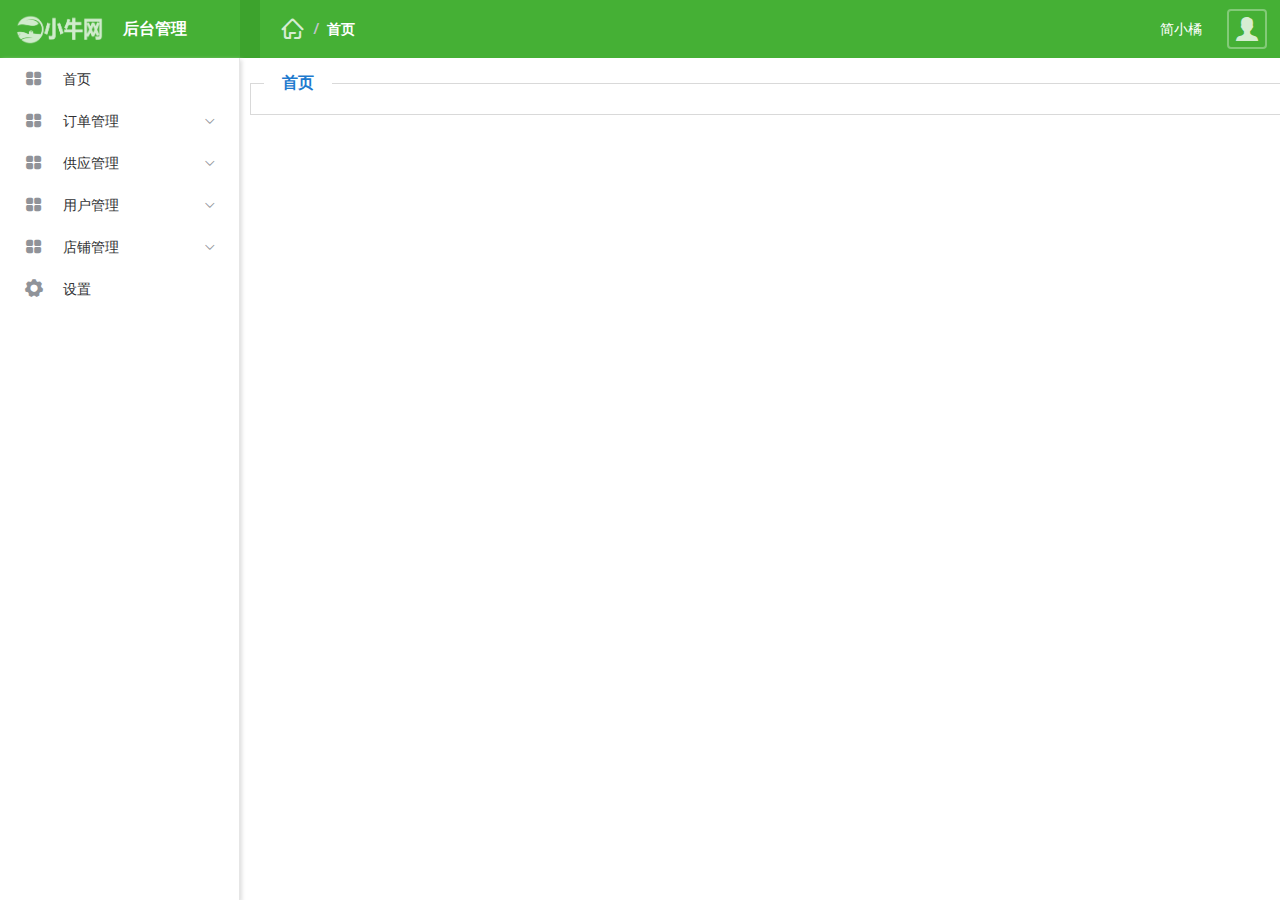
<file: 前端code/index.html>
<!DOCTYPE html>
<html lang="en">

<head>
    <meta charset="UTF-8">
    <meta name="viewport" content="width=device-width, initial-scale=1.0">
    <title>Document</title>
    <link rel="icon" href="favicon.ico">

    <link rel="stylesheet" href="https://cdn.jsdelivr.net/npm/bootstrap@3.3.7/dist/css/bootstrap.min.css" integrity="sha384-BVYiiSIFeK1dGmJRAkycuHAHRg32OmUcww7on3RYdg4Va+PmSTsz/K68vbdEjh4u" crossorigin="anonymous">
    <script src="https://cdn.bootcdn.net/ajax/libs/jquery/3.5.1/jquery.min.js"></script>
    <script src="https://cdn.jsdelivr.net/npm/bootstrap@3.3.7/dist/js/bootstrap.min.js" integrity="sha384-Tc5IQib027qvyjSMfHjOMaLkfuWVxZxUPnCJA7l2mCWNIpG9mGCD8wGNIcPD7Txa" crossorigin="anonymous"></script>


    <!-- 引入css文件 -->
    <link href="css/index.css" rel="stylesheet">
    <link href="css/c-modal.css" rel="stylesheet">

</head>

<body>
    <div class="wrap">
        <div class="header standardWidth">
            <div class="h-left">
                <div class="logo">
                    <img src="./images/logo1.png" alt="logo">
                </div>
                <div class="h-name">后台管理</div>
            </div>
            <div class="h-right">
                <div class="h-r-left">
                    <i class="iconfont home">&#xe65c;</i>
                    <i class="line">/</i>
                    <span class="word1">订单管理</span>
                    <i class="line">/</i>
                    <span class="word2">订单列表</span>
                </div>
                <div class="h-l-right">
                    <div class="admin-name">简小橘</div>
                    <div class="head-pic">
                        <i class="iconfont">&#xe677;</i>
                    </div>
                </div>
            </div>
        </div>
        <div class="mid standardWidth">
            <div class="left-slide">
                <ul class="list-unstyled">
                    <li>
                        <div class="click-div">
                            <i class="iconfont menu">&#xe60a;</i>
                            <span class="sign">首页</span>
                            <!-- <i class="iconfont arrow">&#xe638;</i> -->
                            <!-- <i class="iconfont arrow">&#xe640;</i> -->
                        </div>
                    </li>
                    <li>
                        <div class="click-div click-arrow" data-target="#order" aria-expanded="false" data-toggle="collapse">
                            <i class="iconfont menu">&#xe60a;</i>
                            <span class="sign">订单管理</span>
                            <i class="iconfont arrow">&#xe638;</i>
                            <!-- <i class="iconfont arrow">&#xe640;</i> -->
                        </div>
                        <ul id="order" class="slide-list collapse list-unstyled">
                            <li class="c-list">订单列表</li>
                        </ul>
                    </li>
                    <li>
                        <div class="click-div" data-target="#supply" aria-expanded="false" data-toggle="collapse">
                            <i class="iconfont menu">&#xe60a;</i>
                            <span class="sign">供应管理</span>
                            <i class="iconfont arrow">&#xe638;</i>
                            <!-- <i class="iconfont arrow">&#xe640;</i> -->
                        </div>
                        <ul id="supply" class="slide-list collapse list-unstyled ">
                            <li class="c-list">分类列表</li>
                            <li class="c-list">产品列表</li>
                            <!-- <li class="c-list">分支界面</li> -->
                        </ul>
                    </li>
                    <li>
                        <div class="click-div" data-target="#user" aria-expanded="false" data-toggle="collapse">
                            <i class="iconfont menu">&#xe60a;</i>
                            <span class="sign">用户管理</span>
                            <i class="iconfont arrow">&#xe638;</i>
                            <!-- <i class="iconfont arrow">&#xe640;</i> -->
                        </div>
                        <ul id="user" class="slide-list collapse list-unstyled">
                            <li class="c-list">用户列表</li>
                        </ul>
                    </li>
                    <li>
                        <div class="click-div" data-target="#store" aria-expanded="false" data-toggle="collapse">
                            <i class="iconfont menu">&#xe60a;</i>
                            <span class="sign">店铺管理</span>
                            <i class="iconfont arrow">&#xe638;</i>
                            <!-- <i class="iconfont arrow">&#xe640;</i> -->
                        </div>
                        <ul id="store" class="slide-list collapse list-unstyled">
                            <li class="c-list">店铺列表</li>
                        </ul>
                    </li>
                    <li>
                        <div class="click-div setting">
                            <i class="iconfont menu">&#xe654;</i>
                            <span class="sign">设置</span>
                            <!-- <i class="iconfont arrow">&#xe638;</i> -->
                        </div>
                    </li>
                </ul>
            </div>
            <div class="right-con">
                <div class="r-wrap home">
                    <div class="r-w-body">
                    </div>
                    <div class="r-w-name ">首页</div>
                </div>
                <div class="r-wrap order-list">
                    <div class="r-w-body">
                        <div class="r-control">
                            <div>
                                <!-- <input class="add btn btn-success" type="button" value="增加分类" class="btn btn-success"> -->
                                <input class="show-all btn btn-success" type="button" value="查看全部" class="btn btn-success">
                            </div>
                            <div>
                                <select class="sear-sele">
                                    <option value="订单编号">按编号查</option>
                                    <option value="订单生成时间">按生成时间查</option>
                                    <option value="产品编号">按产品编号查</option>
                                    <option value="订单状态">按订单状态查</option>
                                    <option value="收货地址">按收货地址查</option>
                                    <option value="收货人电话">按收获人电话查</option>
                                    <option value="收货人姓名">按收获人姓名查</option>
                                </select>
                                <input class="sear-box" type="text">
                                <input type="button" class="sear-btn" value="查找">
                            </div>
                        </div>
                        <div class="r-table">
                            <table class="real-table table table-striped table-bordered table-hover table-condensed">
                                <tr class="success">
                                    <th>订单编号</th>
                                    <th>产品数量</th>
                                    <th>产品单价</th>
                                    <th>订单总金额</th>
                                    <th>订单生成时间</th>
                                    <th>产品编号</th>
                                    <th>订单状态</th>
                                    <th>收货地址</th>
                                    <th>收货人电话</th>
                                    <th>收货人姓名</th>
                                    <th>操作</th>
                                </tr>
                                <tr>
                                    <td>1</td>
                                    <td>1200</td>
                                    <td>99.0</td>
                                    <td>20000.0</td>
                                    <td>2020-12-32-12:31:02</td>
                                    <td>5</td>
                                    <td>待付款</td>
                                    <td>甘肃省庆阳市宁县瓦斜</td>
                                    <td>1836741298</td>
                                    <td>张derder</td>
                                    <td class="control">
                                        <button type="button" class="del btn btn-danger btn-xs" data-toggle="modal">
                                            <span class="glyphicon glyphicon-remove"></span> 删除
                                        </button>
                                    </td>
                                </tr>
                                <tr>
                                    <td>撒旦法5</td>
                                    <td>水果撒旦法</td>
                                    <td>5阿萨德</td>
                                    <td>第三方水果</td>
                                    <td>5爱的色放</td>
                                    <td>水果阿斯蒂芬</td>
                                    <td>5撒旦法</td>
                                    <td>水撒旦法果</td>
                                    <td>5撒旦法</td>
                                    <td>水萨达果</td>
                                    <td class="control">
                                        <!-- <button type="button" class="update btn btn-info btn-xs  " data-toggle="modal">
                                            <span class="glyphicon glyphicon-edit"></span> 编辑
                                        </button>
                                        <button type="button" class="btn btn-warning btn-xs del" data-toggle="modal">
                                            <span class="glyphicon glyphicon-info-sign"></span> 详情
                                        </button> -->
                                        <button type="button" class="del btn btn-danger btn-xs" data-toggle="modal">
                                            <span class="glyphicon glyphicon-remove"></span> 删除
                                        </button>
                                    </td>
                                </tr>
                            </table>
                        </div>
                    </div>
                    <div class="r-w-name ">分类管理</div>
                </div>
                <div class="r-wrap class-list">
                    <div class="r-w-body">
                        <div class="r-control">
                            <div>
                                <input class="add btn btn-success" type="button" value="添加分类">
                                <input class="show-all btn btn-success" type="button" value="查看全部">
                            </div>
                            <div>
                                <select class="sear-sele">
                                    <option value="分类编号">按编号查</option>
                                    <option value="分类名称">按分类名查</option>
                                </select>
                                <input class="sear-box" type="text">
                                <input type="button" class="sear-btn" value="查找">
                            </div>
                        </div>
                        <div class="r-table">
                            <table class="real-table table table-striped table-bordered table-hover table-condensed">
                                <tr class="success">
                                    <th>分类编号</th>
                                    <th>分类名称</th>
                                    <th>操作</th>
                                </tr>
                                <tr>
                                    <td>1</td>
                                    <td>水果</td>
                                    <td class="control">
                                        <button type="button" class="update btn btn-info btn-xs  " data-toggle="modal">
                                            <span class="glyphicon glyphicon-edit"></span> 编辑
                                        </button>
                                    </td>
                                </tr>
                                <tr>
                                    <td>2</td>
                                    <td>蔬菜</td>
                                    <td class="control">
                                        <button type="button" class="update btn btn-info btn-xs  " data-toggle="modal">
                                            <span class="glyphicon glyphicon-edit"></span> 编辑
                                        </button>
                                    </td>
                                </tr>
                                <tr>
                                    <td>3</td>
                                    <td>禽畜肉蛋</td>
                                    <td class="control">
                                        <button type="button" class="update btn btn-info btn-xs  " data-toggle="modal">
                                            <span class="glyphicon glyphicon-edit"></span> 编辑
                                        </button>
                                    </td>
                                </tr>
                                <tr>
                                    <td>4</td>
                                    <td>粮油米面</td>
                                    <td class="control">
                                        <button type="button" class="update btn btn-info btn-xs  " data-toggle="modal">
                                            <span class="glyphicon glyphicon-edit"></span> 编辑
                                        </button>
                                    </td>
                                </tr>
                                <tr>
                                    <td>5</td>
                                    <td>农副加工</td>
                                    <td class="control">
                                        <button type="button" class="update btn btn-info btn-xs  " data-toggle="modal">
                                            <span class="glyphicon glyphicon-edit"></span> 编辑
                                        </button>
                                    </td>
                                </tr>
                            </table>
                            <div class="add-modal modal fade">
                                <!-- 窗口声明 -->
                                <div class="modal-dialog">
                                    <!-- 内容声明 -->
                                    <div class="modal-content">
                                        <!-- 头部 -->
                                        <div class="modal-header">
                                            <button type="button" class="close" data-dismiss="modal">
                                                <span>×</span>
                                            </button>
                                            <h4 class="modal-title">添加分类</h4>
                                        </div>
                                        <!-- 主体 -->
                                        <div class="modal-body">
                                            <form onsubmit="return false">
                                                <div class="form-group">
                                                    <label for="add-categoryName" class="sr-only">分类名</label>
                                                    <input type="text" id="add-categoryName" class="form-control" placeholder="请输入分类名">
                                                    <p class="format">类型名必须是1-8个纯汉字</p>
                                                    <p class="err">此类型名已被使用</p>
                                                    <p class="isEmpty">请输入类型名</p>
                                                </div>
                                            </form>
                                        </div>
                                        <!-- 注脚 -->
                                        <div class="modal-footer">
                                            <button type="button" class="makesure btn btn-success"> 确认 </button>
                                        </div>
                                    </div>
                                </div>
                            </div>
                            <div class="update-modal modal fade">
                                <!-- 窗口声明 -->
                                <div class="modal-dialog">
                                    <!-- 内容声明 -->
                                    <div class="modal-content">
                                        <!-- 头部 -->
                                        <div class="modal-header">
                                            <button type="button" class="close" data-dismiss="modal">
                                                <span>×</span>
                                            </button>
                                            <h4 class="modal-title">修改分类信息</h4>
                                        </div>
                                        <!-- 主体 -->
                                        <div class="modal-body">
                                            <form onsubmit="return false">
                                                <div class="form-group">
                                                    <label for="up-categoryName" class="sr-only">分类名称</label>
                                                    <input type="text" id="up-categoryName" class="form-control" placeholder="请输入分类名">
                                                    <p class="format">类型名必须是1-8个纯汉字</p>
                                                    <p class="err">此类型名已被使用</p>
                                                    <p class="isEmpty">请输入类型名</p>
                                                </div>
                                            </form>
                                        </div>
                                        <!-- 注脚 -->
                                        <div class="modal-footer">
                                            <button type="button" class="makesure btn btn-success"> 确认 </button>
                                        </div>
                                    </div>
                                </div>
                            </div>
                        </div>
                    </div>
                    <div class="r-w-name ">分类管理</div>
                </div>
                <div class="r-wrap pro-list">
                    <div class="r-w-body">
                        <div class="r-control">
                            <div>
                                <input class="show-all btn btn-success" type="button" value="查看全部">
                            </div>
                            <div>
                                <select class="sear-sele">
                                    <option value="产品编号">按产品编号查</option>
                                    <option value="产品名称">按产品名称查</option>
                                    <option value="标题">按标题查</option>
                                    <option value="更新日期">按更新日期查</option>
                                    <option value="上架日期">按上架日期查</option>
                                    <option value="分类名">按分类名查</option>
                                    <option value="规格">按规格查</option>
                                    <option value="店主编号">按店主编号查</option>
                                    <option value="店主联系电话">按店主联系电话查</option>
                                </select>
                                <input class="sear-box" type="text">
                                <input type="button" class="sear-btn" value="查找">
                            </div>
                        </div>
                        <div class="r-table">
                            <table class="real-table table table-striped table-bordered table-hover table-condensed">
                                <tr class="success">
                                    <th>产品编号</th>
                                    <th>产品名称</th>
                                    <th>产品图片</th>
                                    <th>标题</th>
                                    <th>单价</th>
                                    <th>库存</th>
                                    <th>更新日期</th>
                                    <th>上架日期</th>
                                    <th>分类名</th>
                                    <th>规格</th>
                                    <th>店主编号</th>
                                    <th>店主联系电话</th>
                                    <th>操作</th>
                                </tr>
                                <tr>
                                    <td>1</td>
                                    <td>红薯</td>
                                    <td>糖化大果烟薯25蜜薯红薯糖份高</td>
                                    <td>
                                        <div class="pro-img">
                                            <img src="./images/defaultHeadPic.png">
                                        </div>
                                    </td>
                                    <td>2.0000</td>
                                    <td>889</td>
                                    <td>2019-01-01 00:00:00.000</td>
                                    <td>2018-02-12 00:00:00.000</td>
                                    <td>1</td>
                                    <td>斤</td>
                                    <td>123</td>
                                    <td>123.jpg</td>
                                    <td class="control">
                                        <!-- <button type="button" class="update btn btn-info btn-xs  " data-toggle="modal">
                                            <span class="glyphicon glyphicon-edit"></span> 编辑
                                        </button> -->
                                        <button type="button" class="detail btn btn-warning btn-xs" data-toggle="modal">
                                            <span class="glyphicon glyphicon-magnet"></span> 详情
                                        </button>
                                        <button type="button" class="btn btn-danger btn-xs del" data-toggle="modal">
                                            <span class="glyphicon glyphicon-remove"></span> 删除
                                        </button>
                                    </td>
                                </tr>
                                <tr>
                                    <td>1</td>
                                    <td>红薯</td>
                                    <td>糖化大果烟薯25蜜薯红薯糖份高</td>
                                    <td>/images/123.jpg</td>
                                    <td>2.0000</td>
                                    <td>889</td>
                                    <td>2019-01-01 00:00:00.000</td>
                                    <td>2018-02-12 00:00:00.000</td>
                                    <td>1</td>
                                    <td>斤</td>
                                    <td>123</td>
                                    <td>123.jpg</td>
                                    <td class="control">
                                        <!-- <button type="button" class="update btn btn-info btn-xs  " data-toggle="modal">
                                            <span class="glyphicon glyphicon-edit"></span> 编辑
                                        </button> -->
                                        <button type="button" class="detail btn btn-warning btn-xs" data-toggle="modal">
                                            <span class="glyphicon glyphicon-magnet"></span> 详情
                                        </button>
                                        <button type="button" class="btn btn-danger btn-xs del" data-toggle="modal">
                                            <span class="glyphicon glyphicon-remove"></span> 删除
                                        </button>
                                    </td>
                                </tr>
                            </table>
                        </div>
                    </div>
                    <div class="r-w-name ">分类管理</div>
                </div>
                <div class="r-wrap user-list">
                    <div class="r-w-body">
                        <div class="r-control">
                            <div>
                                <input class="add btn btn-success" type="button" value="添加用户">
                                <input class="show-all btn btn-success" type="button" value="查看全部">
                            </div>
                            <div>
                                <select class="sear-sele">
                                    <option value="用户编号">按编号查</option>
                                    <option value="用户名">按用户名查</option>
                                    <option value="用户邮箱">按用户邮箱查</option>
                                    <option value="联系电话">按联系电话查</option>
                                </select>
                                <input class="sear-box" type="text">
                                <input type="button" class="sear-btn" value="查找">
                            </div>
                        </div>
                        <div class="r-table">
                            <table class="real-table table table-striped table-bordered table-hover table-condensed">
                                <tr class="success">
                                    <th>用户编号</th>
                                    <th>用户名</th>
                                    <th>用户邮箱</th>
                                    <th>联系电话</th>
                                    <th>密码</th>
                                    <th>操作</th>
                                </tr>
                                <tr>
                                    <td>5</td>
                                    <td>水暗示法果</td>
                                    <td>5213</td>
                                    <td>水大方果</td>
                                    <td>水暗示法果</td>
                                    <td class="control">
                                        <button type="button" class="update btn btn-info btn-xs  " data-toggle="modal">
                                            <span class="glyphicon glyphicon-edit"></span> 编辑
                                        </button>
                                        <button type="button" class="del btn btn-danger btn-xs" data-toggle="modal">
                                            <span class="glyphicon glyphicon-remove"></span> 删除
                                        </button>
                                    </td>
                                </tr>
                                <tr>
                                    <td>1</td>
                                    <td>水123暗示法果</td>
                                    <td>5211233</td>
                                    <td>水123大方果</td>
                                    <td>水123暗示法果</td>
                                    <td class="control">
                                        <button type="button" class="update btn btn-info btn-xs  " data-toggle="modal">
                                            <span class="glyphicon glyphicon-edit"></span> 编辑
                                        </button>
                                        <!-- <button type="button" class="btn btn-warning btn-xs del" data-toggle="modal">
                                            <span class="glyphicon glyphicon-info-sign"></span> 详情
                                        </button> -->
                                        <button type="button" class="del btn btn-danger btn-xs" data-toggle="modal">
                                            <span class="glyphicon glyphicon-remove"></span> 删除
                                        </button>
                                    </td>
                                </tr>
                            </table>
                            <div class="add-modal modal fade">
                                <!-- 窗口声明 -->
                                <div class="modal-dialog">
                                    <!-- 内容声明 -->
                                    <div class="modal-content">
                                        <!-- 头部 -->
                                        <div class="modal-header">
                                            <button type="button" class="close" data-dismiss="modal">
                                                <span>×</span>
                                            </button>
                                            <h4 class="modal-title">添加用户</h4>
                                        </div>
                                        <!-- 主体 -->
                                        <div class="modal-body">
                                            <form onsubmit="return false">
                                                <div class="form-group">
                                                    <label for="userNamee">用户名</label>
                                                    <input type="text" id="add-userName" class="user-name form-control" placeholder="用户名">
                                                    <p class="formatInfo"><span>用户名格式不合法。用户名由2-20个字母、数字、汉字、-和_组成，且必须包含字母或汉字</span></p>
                                                    <p class="repeatInfo"><span>该用户名已被使用</span></p>
                                                    <p class="inviteInfo"><span>请输入用户名</span></p>
                                                </div>
                                                <div class="form-group">
                                                    <label for="emaill">用户邮箱</label>
                                                    <input type="text" id="add-email" class="user-email form-control" placeholder="邮箱">
                                                    <p class="formatInfo"><span>邮箱格式不合法</span></p>
                                                    <p class="repeatInfo"><span>该邮箱已被使用</span></p>
                                                    <p class="inviteInfo"><span>请输入邮箱地址</span></p>
                                                </div>
                                                <div class="form-group">
                                                    <label for="userPhonee">联系电话</label>
                                                    <input type="text" id="add-userPhone" class="user-phone form-control" placeholder="手机号">
                                                    <p class="formatInfo"><span>手机号格式不合法</span></p>
                                                    <p class="repeatInfo"><span>该手机号已被使用</span></p>
                                                    <p class="inviteInfo"><span>请输入邮箱地址</span></p>
                                                </div>
                                                <div class="safe-window">
                                                    <p>安全系数</p>
                                                    <div class="a_pw">
                                                        <div class="safe_line"></div>
                                                        <div class="safe_line"></div>
                                                        <div class="safe_line"></div>
                                                        <div class="safe_line"></div>
                                                        <div class="safe_line"></div>
                                                        <span style="display: none;">弱</span>
                                                    </div>
                                                </div>
                                                <div class="form-group">
                                                    <label for="passwordd">密码</label>
                                                    <input type="password" id="add-passwordd" class="user-pwd form-control" placeholder="密码（6-16个字符组成，区分大小写）">
                                                    <p class="formatInfo"><span>密码由6-20个字符组成，且不能包含除!@#$%^&*_+-=?之外的其它特殊字符</span></p>
                                                    <p class="inviteInfo"><span>请输入密码</span></p>
                                                </div>
                                            </form>
                                        </div>
                                        <!-- 注脚 -->
                                        <div class="modal-footer">
                                            <button type="button" class="makesure btn btn-success">确认</button>
                                        </div>
                                    </div>
                                </div>
                            </div>
                            <div class="update-modal modal fade">
                                <!-- 窗口声明 -->
                                <div class="modal-dialog">
                                    <!-- 内容声明 -->
                                    <div class="modal-content">
                                        <!-- 头部 -->
                                        <div class="modal-header">
                                            <button type="button" class="close" data-dismiss="modal">
                                                <span>×</span>
                                            </button>
                                            <h4 class="modal-title">修改用户信息</h4>
                                        </div>
                                        <!-- 主体 -->
                                        <div class="modal-body">
                                            <form onsubmit="return false">
                                                <div class="form-group">
                                                    <label for="userNameee">用户名</label>
                                                    <input type="text" id="up-userName" class="user-name form-control" placeholder="用户名">
                                                    <p class="formatInfo"><span>用户名格式不合法。用户名由2-20个字母、数字、汉字、-和_组成，且必须包含字母或汉字</span></p>
                                                    <p class="repeatInfo"><span>该用户名已被使用</span></p>
                                                    <p class="inviteInfo"><span>请输入用户名</span></p>
                                                </div>
                                                <div class="form-group">
                                                    <label for="emailll">用户邮箱</label>
                                                    <input type="text" id="up-email" class="user-email form-control" placeholder="邮箱">
                                                    <p class="formatInfo"><span>邮箱格式不合法</span></p>
                                                    <p class="repeatInfo"><span>该邮箱已被使用</span></p>
                                                    <p class="inviteInfo"><span>请输入邮箱地址</span></p>
                                                </div>
                                                <div class="form-group">
                                                    <label for="userPhoneee">联系电话</label>
                                                    <input type="text" id="up-userPhone" class="user-phone form-control" placeholder="手机号">
                                                    <p class="formatInfo"><span>手机号格式不合法</span></p>
                                                    <p class="repeatInfo"><span>该手机号已被使用</span></p>
                                                    <p class="inviteInfo"><span>请输入邮箱地址</span></p>
                                                </div>
                                                <div class="safe-window">
                                                    <p>安全系数</p>
                                                    <div class="a_pw">
                                                        <div class="safe_line"></div>
                                                        <div class="safe_line"></div>
                                                        <div class="safe_line"></div>
                                                        <div class="safe_line"></div>
                                                        <div class="safe_line"></div>
                                                        <span style="display: none;">弱</span>
                                                    </div>
                                                </div>
                                                <div class="form-group">
                                                    <label for="passworddd">密码</label>
                                                    <input type="text" id="up-password" class="user-pwd form-control" placeholder="密码（6-16个字符组成，区分大小写）">
                                                    <p class="formatInfo"><span>密码由6-20个字符组成，且不能包含除!@#$%^&*_+-=?之外的其它特殊字符</span></p>
                                                    <p class="inviteInfo"><span>请输入密码</span></p>
                                                </div>
                                            </form>
                                        </div>
                                        <!-- 注脚 -->
                                        <div class="modal-footer">
                                            <button type="button" class="makesure btn btn-success">保存</button>
                                        </div>
                                    </div>
                                </div>
                            </div>
                        </div>
                    </div>
                    <div class="r-w-name ">分类管理</div>
                </div>
                <div class="r-wrap shop-list">
                    <div class="r-w-body">
                        <div class="r-control">
                            <div>
                                <!-- <input class="add btn btn-success" type="button" value="添加店铺"> -->
                                <input class="show-all btn btn-success" type="button" value="查看全部">
                            </div>
                            <div>
                                <select class="sear-sele">
                                    <option value="店铺编号">按店铺编号查</option>
                                    <option value="店铺类型名">按店铺类型名查</option>
                                    <option value="店主真实姓名">按店主真实姓名查</option>
                                    <option value="店铺名">按店铺名查</option>
                                    <option value="店铺地址">按店铺地址查</option>
                                    <option value="店铺联系电话">按店铺联系电话查</option>
                                    <option value="店主联系电话">按店主联系电话查</option>
                                </select>
                                <input class="sear-box" type="text">
                                <input type="button" class="sear-btn" value="查找">
                            </div>
                        </div>
                        <div class="r-table">
                            <table class="real-table table table-striped table-bordered table-hover table-condensed">
                                <tr class="success">
                                    <th>店铺编号</th>
                                    <th>店铺类型名</th>
                                    <th>店主真实姓名</th>
                                    <th>店铺名</th>
                                    <th>店铺地址</th>
                                    <th>店铺联系电话</th>
                                    <th>店主联系电话</th>
                                    <th>操作</th>
                                </tr>
                                <tr>
                                    <td>请问5</td>
                                    <td>水第三方果</td>
                                    <td>5暗示法</td>
                                    <td>阿斯蒂芬水果</td>
                                    <td>5撒旦法</td>
                                    <td>水阿斯蒂芬果</td>
                                    <td>暗示法5</td>
                                    <td class="control">
                                        <button type="button" class="update btn btn-info btn-xs  " data-toggle="modal">
                                            <span class="glyphicon glyphicon-edit"></span> 编辑
                                        </button>
                                        <!-- <button type="button" class="btn btn-warning btn-xs del" data-toggle="modal">
                                            <span class="glyphicon glyphicon-info-sign"></span> 详情
                                        </button> -->
                                        <button type="button" class="btn btn-danger btn-xs del" data-toggle="modal">
                                            <span class="glyphicon glyphicon-remove"></span> 删除
                                        </button>
                                    </td>
                                </tr>
                                <tr>
                                    <td>5 第三方</td>
                                    <td>水打算果</td>
                                    <td>5而我却</td>
                                    <td>水风格化果</td>
                                    <td>5规范化就</td>
                                    <td>水三个果</td>
                                    <td>5风格化</td>
                                    <td class="control">
                                        <button type="button" class="update btn btn-info btn-xs  " data-toggle="modal">
                                            <span class="glyphicon glyphicon-edit"></span> 编辑
                                        </button>
                                        <!-- <button type="button" class="btn btn-warning btn-xs del" data-toggle="modal">
                                            <span class="glyphicon glyphicon-info-sign"></span> 详情
                                        </button> -->
                                        <button type="button" class="btn btn-danger btn-xs del" data-toggle="modal">
                                            <span class="glyphicon glyphicon-remove"></span> 删除
                                        </button>
                                    </td>
                                </tr>
                            </table>
                            <div class="update-modal modal fade">
                                <!-- 窗口声明 -->
                                <div class="modal-dialog">
                                    <!-- 内容声明 -->
                                    <div class="modal-content">
                                        <!-- 头部 -->
                                        <div class="modal-header">
                                            <button type="button" class="close" data-dismiss="modal">
                                                <span>×</span>
                                            </button>
                                            <h4 class="modal-title">修改店铺信息</h4>
                                        </div>
                                        <!-- 主体 -->
                                        <div class="modal-body">
                                            <form onsubmit="return false">
                                                <div class="form-group">
                                                    <label for="shop-type-name">店铺类型名</label>
                                                    <input type="text" id="shop-type-name" class="form-control" placeholder="店铺类型名">
                                                    <p class="format"><span>店铺类型名必须是1-8个纯汉字</span></p>
                                                    <p class="isEmpty"><span>请输入店铺类型名</span></p>
                                                    <p class="type-name"><span>您输入的店铺类型名不存在</span></p>
                                                </div>
                                                <div class="form-group">
                                                    <label for="owner-name">店主真实姓名</label>
                                                    <input type="text" id="owner-name" class="form-control" placeholder="店主真实姓名">
                                                    <p class="format"><span>请输入合法姓名</span></p>
                                                    <p class="isEmpty"><span>请输入店主真实姓名</span></p>
                                                </div>
                                                <div class="form-group">
                                                    <label for="shop-name">店铺名</label>
                                                    <input type="text" id="shop-name" class="form-control" placeholder="店铺名">
                                                    <p class="format"><span>店铺名必须是2-25个纯汉字</span></p>
                                                    <p class="err"><span>此店铺名已被使用</span></p>
                                                    <p class="isEmpty"><span>请输入店铺名</span></p>
                                                </div>
                                                <div class="form-group">
                                                    <label for="shop-address">店铺地址</label>
                                                    <input type="text" id="shop-address" class="form-control" placeholder="店铺地址">
                                                    <p class="format"><span>请输入合法地址</span></p>
                                                    <p class="isEmpty"><span>请输入店铺地址</span></p>
                                                </div>
                                                <div class="form-group">
                                                    <label for="shop-phone">店铺联系电话</label>
                                                    <input type="text" id="shop-phone" class="form-control" placeholder="店铺联系电话">
                                                    <p class="format"><span>请输入合法号码</span></p>
                                                    <p class="err"><span>此号码已被使用</span></p>
                                                    <p class="isEmpty"><span>请输入店铺联系电话</span></p>
                                                </div>
                                                <div class="form-group">
                                                    <label for="shop-owner-phone">店主联系电话</label>
                                                    <input type="text" id="shop-owner-phone" class="form-control" placeholder="店铺联系电话">
                                                    <p class="format"><span>请输入合法号码</span></p>
                                                    <p class="err"><span>此号码已被使用</span></p>
                                                    <p class="isEmpty"><span>请输入店主联系电话</span></p>
                                                </div>
                                            </form>
                                        </div>
                                        <!-- 注脚 -->
                                        <div class="modal-footer">
                                            <button type="button" class="makesure btn btn-success">保存</button>
                                        </div>
                                    </div>
                                </div>
                            </div>
                        </div>
                    </div>
                    <div class="r-w-name ">分类列表</div>
                </div>
                <div class="r-wrap set">
                    <div class="r-w-body">

                    </div>
                    <div class="r-w-name ">设置</div>
                </div>
            </div>
        </div>
    </div>

    <!-- 引入自定义模块 -->
    <script src="./js/module/serverIP.js"></script>
    <script src="./js/module/sendAjax.js"></script>
    <script src="./js/module/proCookie.js"></script>

    <!-- 引入js文件 -->
    <script src="./js/index.js"></script>
    <script src="./js/c_modal.js"></script>
    <script src="./js/sear_respon.js"></script>
    <script src="./js/del_respon.js"></script>
    <script src="./js/add_respon.js"></script>
    <script src="./js/update_respon.js"></script>
</body>

</html>
</file>
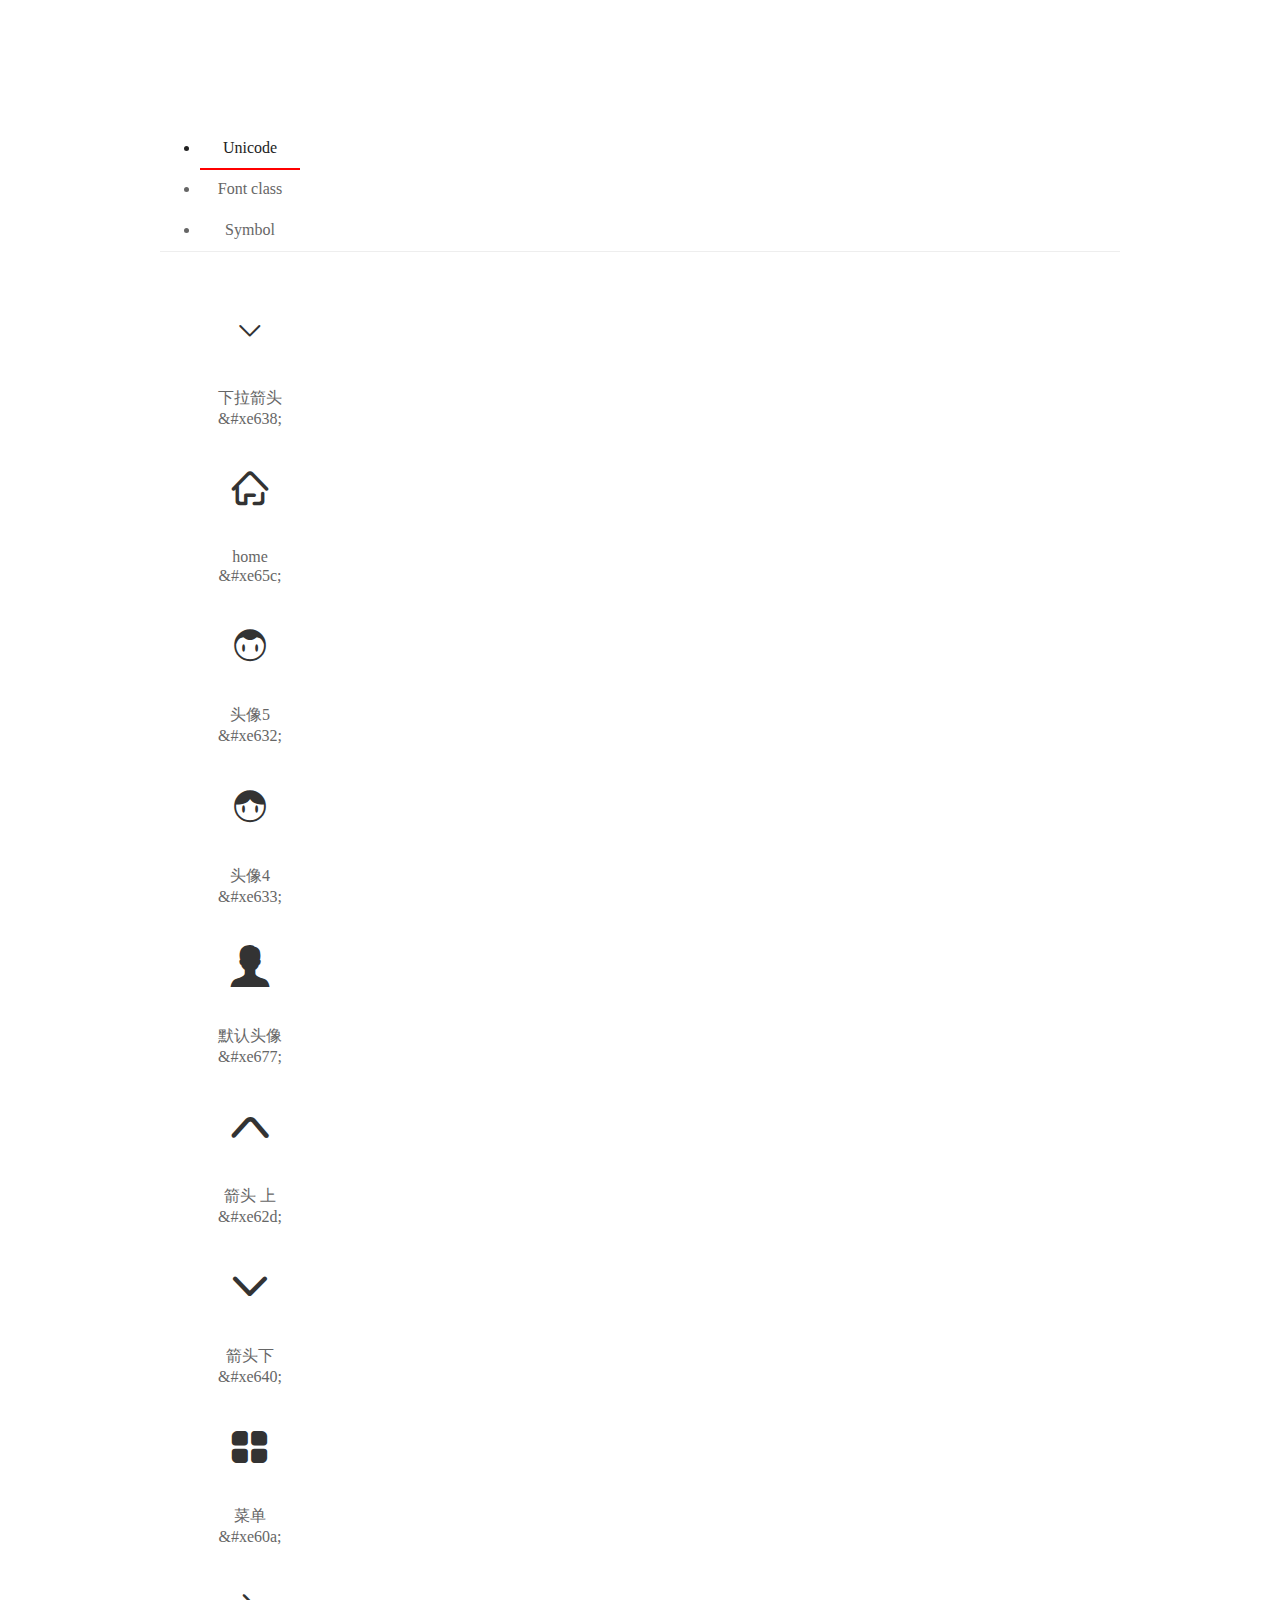
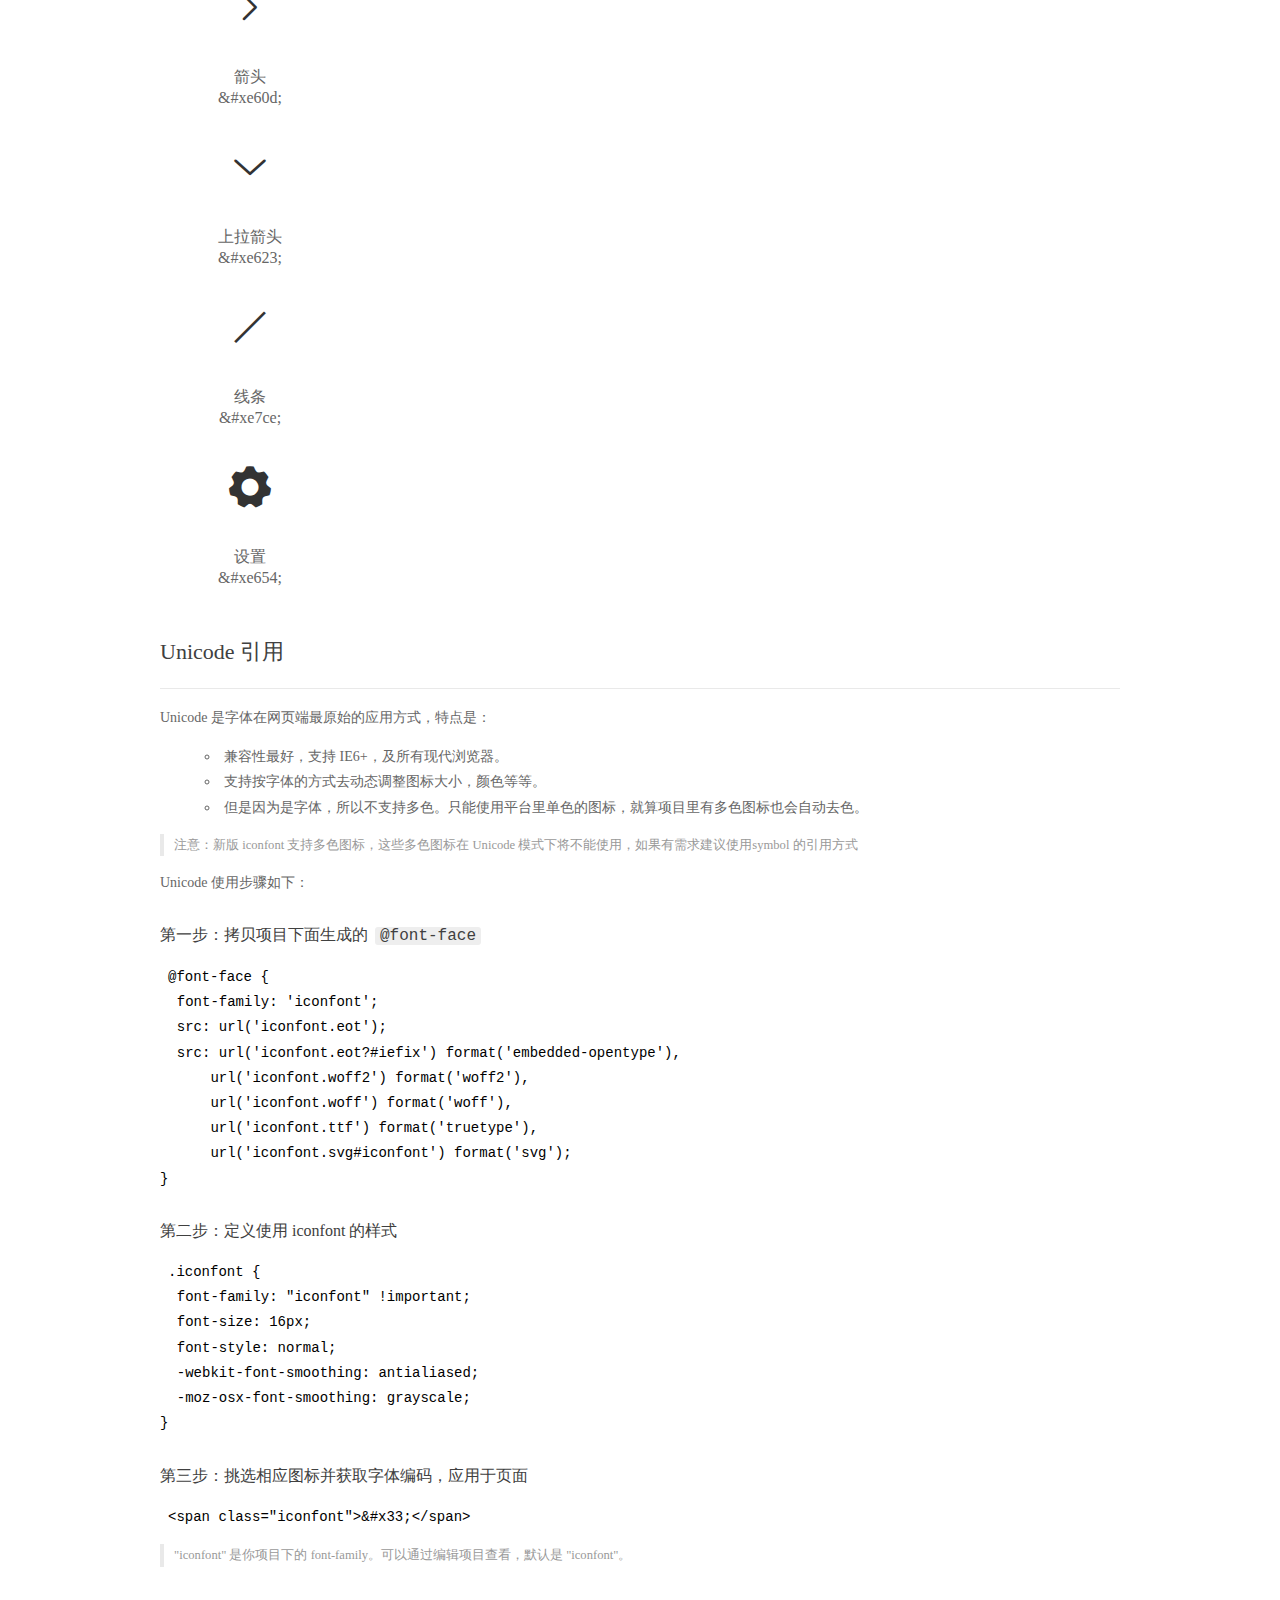
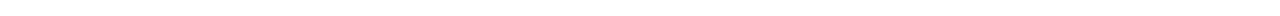
<file: 前端code/font_bujdat5iwl/demo_index.html>
<!DOCTYPE html>
<html>
<head>
  <meta charset="utf-8"/>
  <title>IconFont Demo</title>
  <link rel="shortcut icon" href="https://img.alicdn.com/tps/i4/TB1_oz6GVXXXXaFXpXXJDFnIXXX-64-64.ico" type="image/x-icon"/>
  <link rel="stylesheet" href="https://g.alicdn.com/thx/cube/1.3.2/cube.min.css">
  <link rel="stylesheet" href="demo.css">
  <link rel="stylesheet" href="iconfont.css">
  <script src="iconfont.js"></script>
  <!-- jQuery -->
  <script src="https://a1.alicdn.com/oss/uploads/2018/12/26/7bfddb60-08e8-11e9-9b04-53e73bb6408b.js"></script>
  <!-- 代码高亮 -->
  <script src="https://a1.alicdn.com/oss/uploads/2018/12/26/a3f714d0-08e6-11e9-8a15-ebf944d7534c.js"></script>
</head>
<body>
  <div class="main">
    <h1 class="logo"><a href="https://www.iconfont.cn/" title="iconfont 首页" target="_blank">&#xe86b;</a></h1>
    <div class="nav-tabs">
      <ul id="tabs" class="dib-box">
        <li class="dib active"><span>Unicode</span></li>
        <li class="dib"><span>Font class</span></li>
        <li class="dib"><span>Symbol</span></li>
      </ul>
      
    </div>
    <div class="tab-container">
      <div class="content unicode" style="display: block;">
          <ul class="icon_lists dib-box">
          
            <li class="dib">
              <span class="icon iconfont">&#xe638;</span>
                <div class="name">下拉箭头</div>
                <div class="code-name">&amp;#xe638;</div>
              </li>
          
            <li class="dib">
              <span class="icon iconfont">&#xe65c;</span>
                <div class="name">home</div>
                <div class="code-name">&amp;#xe65c;</div>
              </li>
          
            <li class="dib">
              <span class="icon iconfont">&#xe632;</span>
                <div class="name">头像5</div>
                <div class="code-name">&amp;#xe632;</div>
              </li>
          
            <li class="dib">
              <span class="icon iconfont">&#xe633;</span>
                <div class="name">头像4</div>
                <div class="code-name">&amp;#xe633;</div>
              </li>
          
            <li class="dib">
              <span class="icon iconfont">&#xe677;</span>
                <div class="name">默认头像</div>
                <div class="code-name">&amp;#xe677;</div>
              </li>
          
            <li class="dib">
              <span class="icon iconfont">&#xe62d;</span>
                <div class="name">箭头 上</div>
                <div class="code-name">&amp;#xe62d;</div>
              </li>
          
            <li class="dib">
              <span class="icon iconfont">&#xe640;</span>
                <div class="name">箭头下</div>
                <div class="code-name">&amp;#xe640;</div>
              </li>
          
            <li class="dib">
              <span class="icon iconfont">&#xe60a;</span>
                <div class="name">菜单</div>
                <div class="code-name">&amp;#xe60a;</div>
              </li>
          
            <li class="dib">
              <span class="icon iconfont">&#xe60d;</span>
                <div class="name">箭头</div>
                <div class="code-name">&amp;#xe60d;</div>
              </li>
          
            <li class="dib">
              <span class="icon iconfont">&#xe623;</span>
                <div class="name">上拉箭头</div>
                <div class="code-name">&amp;#xe623;</div>
              </li>
          
            <li class="dib">
              <span class="icon iconfont">&#xe7ce;</span>
                <div class="name">线条</div>
                <div class="code-name">&amp;#xe7ce;</div>
              </li>
          
            <li class="dib">
              <span class="icon iconfont">&#xe654;</span>
                <div class="name">设置</div>
                <div class="code-name">&amp;#xe654;</div>
              </li>
          
          </ul>
          <div class="article markdown">
          <h2 id="unicode-">Unicode 引用</h2>
          <hr>

          <p>Unicode 是字体在网页端最原始的应用方式，特点是：</p>
          <ul>
            <li>兼容性最好，支持 IE6+，及所有现代浏览器。</li>
            <li>支持按字体的方式去动态调整图标大小，颜色等等。</li>
            <li>但是因为是字体，所以不支持多色。只能使用平台里单色的图标，就算项目里有多色图标也会自动去色。</li>
          </ul>
          <blockquote>
            <p>注意：新版 iconfont 支持多色图标，这些多色图标在 Unicode 模式下将不能使用，如果有需求建议使用symbol 的引用方式</p>
          </blockquote>
          <p>Unicode 使用步骤如下：</p>
          <h3 id="-font-face">第一步：拷贝项目下面生成的 <code>@font-face</code></h3>
<pre><code class="language-css"
>@font-face {
  font-family: 'iconfont';
  src: url('iconfont.eot');
  src: url('iconfont.eot?#iefix') format('embedded-opentype'),
      url('iconfont.woff2') format('woff2'),
      url('iconfont.woff') format('woff'),
      url('iconfont.ttf') format('truetype'),
      url('iconfont.svg#iconfont') format('svg');
}
</code></pre>
          <h3 id="-iconfont-">第二步：定义使用 iconfont 的样式</h3>
<pre><code class="language-css"
>.iconfont {
  font-family: "iconfont" !important;
  font-size: 16px;
  font-style: normal;
  -webkit-font-smoothing: antialiased;
  -moz-osx-font-smoothing: grayscale;
}
</code></pre>
          <h3 id="-">第三步：挑选相应图标并获取字体编码，应用于页面</h3>
<pre>
<code class="language-html"
>&lt;span class="iconfont"&gt;&amp;#x33;&lt;/span&gt;
</code></pre>
          <blockquote>
            <p>"iconfont" 是你项目下的 font-family。可以通过编辑项目查看，默认是 "iconfont"。</p>
          </blockquote>
          </div>
      </div>
      <div class="content font-class">
        <ul class="icon_lists dib-box">
          
          <li class="dib">
            <span class="icon iconfont icon-xialajiantou"></span>
            <div class="name">
              下拉箭头
            </div>
            <div class="code-name">.icon-xialajiantou
            </div>
          </li>
          
          <li class="dib">
            <span class="icon iconfont icon-home"></span>
            <div class="name">
              home
            </div>
            <div class="code-name">.icon-home
            </div>
          </li>
          
          <li class="dib">
            <span class="icon iconfont icon-icon28"></span>
            <div class="name">
              头像5
            </div>
            <div class="code-name">.icon-icon28
            </div>
          </li>
          
          <li class="dib">
            <span class="icon iconfont icon-icon29"></span>
            <div class="name">
              头像4
            </div>
            <div class="code-name">.icon-icon29
            </div>
          </li>
          
          <li class="dib">
            <span class="icon iconfont icon-morentouxiang"></span>
            <div class="name">
              默认头像
            </div>
            <div class="code-name">.icon-morentouxiang
            </div>
          </li>
          
          <li class="dib">
            <span class="icon iconfont icon-jiantoushang"></span>
            <div class="name">
              箭头 上
            </div>
            <div class="code-name">.icon-jiantoushang
            </div>
          </li>
          
          <li class="dib">
            <span class="icon iconfont icon-jiantouxia"></span>
            <div class="name">
              箭头下
            </div>
            <div class="code-name">.icon-jiantouxia
            </div>
          </li>
          
          <li class="dib">
            <span class="icon iconfont icon-caidan"></span>
            <div class="name">
              菜单
            </div>
            <div class="code-name">.icon-caidan
            </div>
          </li>
          
          <li class="dib">
            <span class="icon iconfont icon-jiantou"></span>
            <div class="name">
              箭头
            </div>
            <div class="code-name">.icon-jiantou
            </div>
          </li>
          
          <li class="dib">
            <span class="icon iconfont icon-xialajiantou1"></span>
            <div class="name">
              上拉箭头
            </div>
            <div class="code-name">.icon-xialajiantou1
            </div>
          </li>
          
          <li class="dib">
            <span class="icon iconfont icon-xiantiao-line"></span>
            <div class="name">
              线条
            </div>
            <div class="code-name">.icon-xiantiao-line
            </div>
          </li>
          
          <li class="dib">
            <span class="icon iconfont icon-shezhi"></span>
            <div class="name">
              设置
            </div>
            <div class="code-name">.icon-shezhi
            </div>
          </li>
          
        </ul>
        <div class="article markdown">
        <h2 id="font-class-">font-class 引用</h2>
        <hr>

        <p>font-class 是 Unicode 使用方式的一种变种，主要是解决 Unicode 书写不直观，语意不明确的问题。</p>
        <p>与 Unicode 使用方式相比，具有如下特点：</p>
        <ul>
          <li>兼容性良好，支持 IE8+，及所有现代浏览器。</li>
          <li>相比于 Unicode 语意明确，书写更直观。可以很容易分辨这个 icon 是什么。</li>
          <li>因为使用 class 来定义图标，所以当要替换图标时，只需要修改 class 里面的 Unicode 引用。</li>
          <li>不过因为本质上还是使用的字体，所以多色图标还是不支持的。</li>
        </ul>
        <p>使用步骤如下：</p>
        <h3 id="-fontclass-">第一步：引入项目下面生成的 fontclass 代码：</h3>
<pre><code class="language-html">&lt;link rel="stylesheet" href="./iconfont.css"&gt;
</code></pre>
        <h3 id="-">第二步：挑选相应图标并获取类名，应用于页面：</h3>
<pre><code class="language-html">&lt;span class="iconfont icon-xxx"&gt;&lt;/span&gt;
</code></pre>
        <blockquote>
          <p>"
            iconfont" 是你项目下的 font-family。可以通过编辑项目查看，默认是 "iconfont"。</p>
        </blockquote>
      </div>
      </div>
      <div class="content symbol">
          <ul class="icon_lists dib-box">
          
            <li class="dib">
                <svg class="icon svg-icon" aria-hidden="true">
                  <use xlink:href="#icon-xialajiantou"></use>
                </svg>
                <div class="name">下拉箭头</div>
                <div class="code-name">#icon-xialajiantou</div>
            </li>
          
            <li class="dib">
                <svg class="icon svg-icon" aria-hidden="true">
                  <use xlink:href="#icon-home"></use>
                </svg>
                <div class="name">home</div>
                <div class="code-name">#icon-home</div>
            </li>
          
            <li class="dib">
                <svg class="icon svg-icon" aria-hidden="true">
                  <use xlink:href="#icon-icon28"></use>
                </svg>
                <div class="name">头像5</div>
                <div class="code-name">#icon-icon28</div>
            </li>
          
            <li class="dib">
                <svg class="icon svg-icon" aria-hidden="true">
                  <use xlink:href="#icon-icon29"></use>
                </svg>
                <div class="name">头像4</div>
                <div class="code-name">#icon-icon29</div>
            </li>
          
            <li class="dib">
                <svg class="icon svg-icon" aria-hidden="true">
                  <use xlink:href="#icon-morentouxiang"></use>
                </svg>
                <div class="name">默认头像</div>
                <div class="code-name">#icon-morentouxiang</div>
            </li>
          
            <li class="dib">
                <svg class="icon svg-icon" aria-hidden="true">
                  <use xlink:href="#icon-jiantoushang"></use>
                </svg>
                <div class="name">箭头 上</div>
                <div class="code-name">#icon-jiantoushang</div>
            </li>
          
            <li class="dib">
                <svg class="icon svg-icon" aria-hidden="true">
                  <use xlink:href="#icon-jiantouxia"></use>
                </svg>
                <div class="name">箭头下</div>
                <div class="code-name">#icon-jiantouxia</div>
            </li>
          
            <li class="dib">
                <svg class="icon svg-icon" aria-hidden="true">
                  <use xlink:href="#icon-caidan"></use>
                </svg>
                <div class="name">菜单</div>
                <div class="code-name">#icon-caidan</div>
            </li>
          
            <li class="dib">
                <svg class="icon svg-icon" aria-hidden="true">
                  <use xlink:href="#icon-jiantou"></use>
                </svg>
                <div class="name">箭头</div>
                <div class="code-name">#icon-jiantou</div>
            </li>
          
            <li class="dib">
                <svg class="icon svg-icon" aria-hidden="true">
                  <use xlink:href="#icon-xialajiantou1"></use>
                </svg>
                <div class="name">上拉箭头</div>
                <div class="code-name">#icon-xialajiantou1</div>
            </li>
          
            <li class="dib">
                <svg class="icon svg-icon" aria-hidden="true">
                  <use xlink:href="#icon-xiantiao-line"></use>
                </svg>
                <div class="name">线条</div>
                <div class="code-name">#icon-xiantiao-line</div>
            </li>
          
            <li class="dib">
                <svg class="icon svg-icon" aria-hidden="true">
                  <use xlink:href="#icon-shezhi"></use>
                </svg>
                <div class="name">设置</div>
                <div class="code-name">#icon-shezhi</div>
            </li>
          
          </ul>
          <div class="article markdown">
          <h2 id="symbol-">Symbol 引用</h2>
          <hr>

          <p>这是一种全新的使用方式，应该说这才是未来的主流，也是平台目前推荐的用法。相关介绍可以参考这篇<a href="">文章</a>
            这种用法其实是做了一个 SVG 的集合，与另外两种相比具有如下特点：</p>
          <ul>
            <li>支持多色图标了，不再受单色限制。</li>
            <li>通过一些技巧，支持像字体那样，通过 <code>font-size</code>, <code>color</code> 来调整样式。</li>
            <li>兼容性较差，支持 IE9+，及现代浏览器。</li>
            <li>浏览器渲染 SVG 的性能一般，还不如 png。</li>
          </ul>
          <p>使用步骤如下：</p>
          <h3 id="-symbol-">第一步：引入项目下面生成的 symbol 代码：</h3>
<pre><code class="language-html">&lt;script src="./iconfont.js"&gt;&lt;/script&gt;
</code></pre>
          <h3 id="-css-">第二步：加入通用 CSS 代码（引入一次就行）：</h3>
<pre><code class="language-html">&lt;style&gt;
.icon {
  width: 1em;
  height: 1em;
  vertical-align: -0.15em;
  fill: currentColor;
  overflow: hidden;
}
&lt;/style&gt;
</code></pre>
          <h3 id="-">第三步：挑选相应图标并获取类名，应用于页面：</h3>
<pre><code class="language-html">&lt;svg class="icon" aria-hidden="true"&gt;
  &lt;use xlink:href="#icon-xxx"&gt;&lt;/use&gt;
&lt;/svg&gt;
</code></pre>
          </div>
      </div>

    </div>
  </div>
  <script>
  $(document).ready(function () {
      $('.tab-container .content:first').show()

      $('#tabs li').click(function (e) {
        var tabContent = $('.tab-container .content')
        var index = $(this).index()

        if ($(this).hasClass('active')) {
          return
        } else {
          $('#tabs li').removeClass('active')
          $(this).addClass('active')

          tabContent.hide().eq(index).fadeIn()
        }
      })
    })
  </script>
</body>
</html>
</file>
<file: 前端code/font_bujdat5iwl/demo.css>
/* Logo 字体 */
@font-face {
  font-family: "iconfont logo";
  src: url('https://at.alicdn.com/t/font_985780_km7mi63cihi.eot?t=1545807318834');
  src: url('https://at.alicdn.com/t/font_985780_km7mi63cihi.eot?t=1545807318834#iefix') format('embedded-opentype'),
    url('https://at.alicdn.com/t/font_985780_km7mi63cihi.woff?t=1545807318834') format('woff'),
    url('https://at.alicdn.com/t/font_985780_km7mi63cihi.ttf?t=1545807318834') format('truetype'),
    url('https://at.alicdn.com/t/font_985780_km7mi63cihi.svg?t=1545807318834#iconfont') format('svg');
}

.logo {
  font-family: "iconfont logo";
  font-size: 160px;
  font-style: normal;
  -webkit-font-smoothing: antialiased;
  -moz-osx-font-smoothing: grayscale;
}

/* tabs */
.nav-tabs {
  position: relative;
}

.nav-tabs .nav-more {
  position: absolute;
  right: 0;
  bottom: 0;
  height: 42px;
  line-height: 42px;
  color: #666;
}

#tabs {
  border-bottom: 1px solid #eee;
}

#tabs li {
  cursor: pointer;
  width: 100px;
  height: 40px;
  line-height: 40px;
  text-align: center;
  font-size: 16px;
  border-bottom: 2px solid transparent;
  position: relative;
  z-index: 1;
  margin-bottom: -1px;
  color: #666;
}


#tabs .active {
  border-bottom-color: #f00;
  color: #222;
}

.tab-container .content {
  display: none;
}

/* 页面布局 */
.main {
  padding: 30px 100px;
  width: 960px;
  margin: 0 auto;
}

.main .logo {
  color: #333;
  text-align: left;
  margin-bottom: 30px;
  line-height: 1;
  height: 110px;
  margin-top: -50px;
  overflow: hidden;
  *zoom: 1;
}

.main .logo a {
  font-size: 160px;
  color: #333;
}

.helps {
  margin-top: 40px;
}

.helps pre {
  padding: 20px;
  margin: 10px 0;
  border: solid 1px #e7e1cd;
  background-color: #fffdef;
  overflow: auto;
}

.icon_lists {
  width: 100% !important;
  overflow: hidden;
  *zoom: 1;
}

.icon_lists li {
  width: 100px;
  margin-bottom: 10px;
  margin-right: 20px;
  text-align: center;
  list-style: none !important;
  cursor: default;
}

.icon_lists li .code-name {
  line-height: 1.2;
}

.icon_lists .icon {
  display: block;
  height: 100px;
  line-height: 100px;
  font-size: 42px;
  margin: 10px auto;
  color: #333;
  -webkit-transition: font-size 0.25s linear, width 0.25s linear;
  -moz-transition: font-size 0.25s linear, width 0.25s linear;
  transition: font-size 0.25s linear, width 0.25s linear;
}

.icon_lists .icon:hover {
  font-size: 100px;
}

.icon_lists .svg-icon {
  /* 通过设置 font-size 来改变图标大小 */
  width: 1em;
  /* 图标和文字相邻时，垂直对齐 */
  vertical-align: -0.15em;
  /* 通过设置 color 来改变 SVG 的颜色/fill */
  fill: currentColor;
  /* path 和 stroke 溢出 viewBox 部分在 IE 下会显示
      normalize.css 中也包含这行 */
  overflow: hidden;
}

.icon_lists li .name,
.icon_lists li .code-name {
  color: #666;
}

/* markdown 样式 */
.markdown {
  color: #666;
  font-size: 14px;
  line-height: 1.8;
}

.highlight {
  line-height: 1.5;
}

.markdown img {
  vertical-align: middle;
  max-width: 100%;
}

.markdown h1 {
  color: #404040;
  font-weight: 500;
  line-height: 40px;
  margin-bottom: 24px;
}

.markdown h2,
.markdown h3,
.markdown h4,
.markdown h5,
.markdown h6 {
  color: #404040;
  margin: 1.6em 0 0.6em 0;
  font-weight: 500;
  clear: both;
}

.markdown h1 {
  font-size: 28px;
}

.markdown h2 {
  font-size: 22px;
}

.markdown h3 {
  font-size: 16px;
}

.markdown h4 {
  font-size: 14px;
}

.markdown h5 {
  font-size: 12px;
}

.markdown h6 {
  font-size: 12px;
}

.markdown hr {
  height: 1px;
  border: 0;
  background: #e9e9e9;
  margin: 16px 0;
  clear: both;
}

.markdown p {
  margin: 1em 0;
}

.markdown>p,
.markdown>blockquote,
.markdown>.highlight,
.markdown>ol,
.markdown>ul {
  width: 80%;
}

.markdown ul>li {
  list-style: circle;
}

.markdown>ul li,
.markdown blockquote ul>li {
  margin-left: 20px;
  padding-left: 4px;
}

.markdown>ul li p,
.markdown>ol li p {
  margin: 0.6em 0;
}

.markdown ol>li {
  list-style: decimal;
}

.markdown>ol li,
.markdown blockquote ol>li {
  margin-left: 20px;
  padding-left: 4px;
}

.markdown code {
  margin: 0 3px;
  padding: 0 5px;
  background: #eee;
  border-radius: 3px;
}

.markdown strong,
.markdown b {
  font-weight: 600;
}

.markdown>table {
  border-collapse: collapse;
  border-spacing: 0px;
  empty-cells: show;
  border: 1px solid #e9e9e9;
  width: 95%;
  margin-bottom: 24px;
}

.markdown>table th {
  white-space: nowrap;
  color: #333;
  font-weight: 600;
}

.markdown>table th,
.markdown>table td {
  border: 1px solid #e9e9e9;
  padding: 8px 16px;
  text-align: left;
}

.markdown>table th {
  background: #F7F7F7;
}

.markdown blockquote {
  font-size: 90%;
  color: #999;
  border-left: 4px solid #e9e9e9;
  padding-left: 0.8em;
  margin: 1em 0;
}

.markdown blockquote p {
  margin: 0;
}

.markdown .anchor {
  opacity: 0;
  transition: opacity 0.3s ease;
  margin-left: 8px;
}

.markdown .waiting {
  color: #ccc;
}

.markdown h1:hover .anchor,
.markdown h2:hover .anchor,
.markdown h3:hover .anchor,
.markdown h4:hover .anchor,
.markdown h5:hover .anchor,
.markdown h6:hover .anchor {
  opacity: 1;
  display: inline-block;
}

.markdown>br,
.markdown>p>br {
  clear: both;
}


.hljs {
  display: block;
  background: white;
  padding: 0.5em;
  color: #333333;
  overflow-x: auto;
}

.hljs-comment,
.hljs-meta {
  color: #969896;
}

.hljs-string,
.hljs-variable,
.hljs-template-variable,
.hljs-strong,
.hljs-emphasis,
.hljs-quote {
  color: #df5000;
}

.hljs-keyword,
.hljs-selector-tag,
.hljs-type {
  color: #a71d5d;
}

.hljs-literal,
.hljs-symbol,
.hljs-bullet,
.hljs-attribute {
  color: #0086b3;
}

.hljs-section,
.hljs-name {
  color: #63a35c;
}

.hljs-tag {
  color: #333333;
}

.hljs-title,
.hljs-attr,
.hljs-selector-id,
.hljs-selector-class,
.hljs-selector-attr,
.hljs-selector-pseudo {
  color: #795da3;
}

.hljs-addition {
  color: #55a532;
  background-color: #eaffea;
}

.hljs-deletion {
  color: #bd2c00;
  background-color: #ffecec;
}

.hljs-link {
  text-decoration: underline;
}

/* 代码高亮 */
/* PrismJS 1.15.0
https://prismjs.com/download.html#themes=prism&languages=markup+css+clike+javascript */
/**
 * prism.js default theme for JavaScript, CSS and HTML
 * Based on dabblet (http://dabblet.com)
 * @author Lea Verou
 */
code[class*="language-"],
pre[class*="language-"] {
  color: black;
  background: none;
  text-shadow: 0 1px white;
  font-family: Consolas, Monaco, 'Andale Mono', 'Ubuntu Mono', monospace;
  text-align: left;
  white-space: pre;
  word-spacing: normal;
  word-break: normal;
  word-wrap: normal;
  line-height: 1.5;

  -moz-tab-size: 4;
  -o-tab-size: 4;
  tab-size: 4;

  -webkit-hyphens: none;
  -moz-hyphens: none;
  -ms-hyphens: none;
  hyphens: none;
}

pre[class*="language-"]::-moz-selection,
pre[class*="language-"] ::-moz-selection,
code[class*="language-"]::-moz-selection,
code[class*="language-"] ::-moz-selection {
  text-shadow: none;
  background: #b3d4fc;
}

pre[class*="language-"]::selection,
pre[class*="language-"] ::selection,
code[class*="language-"]::selection,
code[class*="language-"] ::selection {
  text-shadow: none;
  background: #b3d4fc;
}

@media print {

  code[class*="language-"],
  pre[class*="language-"] {
    text-shadow: none;
  }
}

/* Code blocks */
pre[class*="language-"] {
  padding: 1em;
  margin: .5em 0;
  overflow: auto;
}

:not(pre)>code[class*="language-"],
pre[class*="language-"] {
  background: #f5f2f0;
}

/* Inline code */
:not(pre)>code[class*="language-"] {
  padding: .1em;
  border-radius: .3em;
  white-space: normal;
}

.token.comment,
.token.prolog,
.token.doctype,
.token.cdata {
  color: slategray;
}

.token.punctuation {
  color: #999;
}

.namespace {
  opacity: .7;
}

.token.property,
.token.tag,
.token.boolean,
.token.number,
.token.constant,
.token.symbol,
.token.deleted {
  color: #905;
}

.token.selector,
.token.attr-name,
.token.string,
.token.char,
.token.builtin,
.token.inserted {
  color: #690;
}

.token.operator,
.token.entity,
.token.url,
.language-css .token.string,
.style .token.string {
  color: #9a6e3a;
  background: hsla(0, 0%, 100%, .5);
}

.token.atrule,
.token.attr-value,
.token.keyword {
  color: #07a;
}

.token.function,
.token.class-name {
  color: #DD4A68;
}

.token.regex,
.token.important,
.token.variable {
  color: #e90;
}

.token.important,
.token.bold {
  font-weight: bold;
}

.token.italic {
  font-style: italic;
}

.token.entity {
  cursor: help;
}
</file>
<file: 前端code/font_bujdat5iwl/iconfont.css>
@font-face {font-family: "iconfont";
  src: url('iconfont.eot?t=1609425335360'); /* IE9 */
  src: url('iconfont.eot?t=1609425335360#iefix') format('embedded-opentype'), /* IE6-IE8 */
  url('[data-uri]') format('woff2'),
  url('iconfont.woff?t=1609425335360') format('woff'),
  url('iconfont.ttf?t=1609425335360') format('truetype'), /* chrome, firefox, opera, Safari, Android, iOS 4.2+ */
  url('iconfont.svg?t=1609425335360#iconfont') format('svg'); /* iOS 4.1- */
}

.iconfont {
  font-family: "iconfont" !important;
  font-size: 16px;
  font-style: normal;
  -webkit-font-smoothing: antialiased;
  -moz-osx-font-smoothing: grayscale;
}

.icon-xialajiantou:before {
  content: "\e638";
}

.icon-home:before {
  content: "\e65c";
}

.icon-icon28:before {
  content: "\e632";
}

.icon-icon29:before {
  content: "\e633";
}

.icon-morentouxiang:before {
  content: "\e677";
}

.icon-jiantoushang:before {
  content: "\e62d";
}

.icon-jiantouxia:before {
  content: "\e640";
}

.icon-caidan:before {
  content: "\e60a";
}

.icon-jiantou:before {
  content: "\e60d";
}

.icon-xialajiantou1:before {
  content: "\e623";
}

.icon-xiantiao-line:before {
  content: "\e7ce";
}

.icon-shezhi:before {
  content: "\e654";
}
</file>
<file: 前端code/css/index.css>
@import 'reset.css';
.wrap {
    min-height: 100vh;
    display: flex;
    flex-direction: column;
}

.header {
    height: 58px;
    background-color: #45b035;
    /* 下面这个绿太亮了 */
    /* background-color: #39bf3e; */
    display: flex;
}

.header .h-left {
    height: 100%;
    width: 240px;
    min-width: 240px;
    display: flex;
    align-items: center;
}

.header .h-left .logo {
    margin-left: 16px;
}

.header .h-left img {
    width: 87px;
    height: 31px;
}

.header .h-left .h-name {
    font-size: 16px;
    font-family: Arial, Helvetica, sans-serif;
    font-weight: 700;
    color: #ffffff;
    margin-left: 20px;
}

.header .h-right {
    width: 100%;
    border-left: 20px solid #3da32d;
    display: flex;
    justify-content: space-between;
    align-items: center;
    color: #ffffff;
    font-family: Arial, Helvetica, sans-serif;
    font-size: 16px;
}

.header .h-r-left {
    display: flex;
    align-items: center;
    font-size: 14px;
}

.header .h-r-left .home {
    font-size: 25px;
    margin-left: 20px;
    color: #ffffffcc;
}

.header .h-r-left .line {
    margin: 0 9px;
    color: #c0c4cc;
    font-weight: 700;
}

.header .h-r-left .word1 {
    color: #ffffffcc;
}

.header .h-r-left .word2 {
    font-weight: 700;
}

.header .h-l-right {
    display: flex;
    align-items: center;
    margin-right: 33px;
}

.header .h-l-right .admin-name {
    font-size: 14px;
    margin-right: 25px;
}

.header .h-l-right .head-pic {
    width: 40px;
    height: 40px;
    border-radius: 4px;
    border-color: hsla(0, 0%, 100%, .2);
    border: 2px solid #ffffff55;
    /* border: 2px solid transparent; */
    border-radius: 4px;
    display: flex;
    align-items: center;
    justify-content: center;
}

.header .h-l-right .head-pic>i {
    font-size: 24px;
    color: hsla(0, 0%, 100%, .8);
    font-weight: 400;
}


/* mid部分 */

.mid {
    flex: 1;
    display: flex;
    /* background-color: #eeeeee; */
}

.mid .left-slide {
    min-width: 240px;
    font-family: Arial, Helvetica, sans-serif;
    min-height: 673.2px;
    max-height: 1000px;
    /* min-height: 100%; */
    border-right: 1px solid #e6e6e6;
    box-shadow: 2px 2px 4px #dfdfdf;
    background-color: #fff;
}


/* 左边导航栏部分 */


/* .mid .left-slide>ul>li .click-div:hover .arrowhead {
    font-size: 40px;
    transform: rotate(180deg);
    transition: transform 0.3s;
} */

.mid .left-slide>ul>li .click-div {
    width: 100%;
    padding: 0 20px;
    height: 42px;
    display: flex;
    align-items: center;
    position: relative;
}

.mid .left-slide>ul>li .click-div:hover {
    background-color: #ecf5ff;
}

.mid .left-slide .click-div .menu {
    color: #909399;
    margin-left: 5px;
    margin-right: 4px;
    font-size: 18px;
}

.mid .left-slide .click-div span {
    color: #303133;
    font-size: 14px;
    margin-left: 16px;
}

.mid .left-slide .click-div .arrow {
    color: #909399;
    font-size: 18px;
    position: absolute;
    right: 20px;
    /* top: 50%; */
    /* transform: translate(0, -50%); */
}

.mid .left-slide .slide-list .c-list {
    width: 100%;
    padding: 0 40px;
    height: 42px;
    display: flex;
    align-items: center;
}

.mid .left-slide .slide-list .c-list:hover {
    background-color: #ecf5ff;
    /* color: #3da32d; */
    color: #39bf3e;
}

.mid .left-slide .click-div,
.mid .left-slide .slide-list .c-list {
    cursor: pointer;
}


/* 右边的表格内容 */

.mid .right-con {
    margin-top: 10px;
    flex: 1;
    min-height: 252px;
    max-height: 663.2px;
    max-width: 1360px;
    min-width: 1100px;
    font-family: Arial, Helvetica, sans-serif;
}

.mid .right-con .r-wrap {
    max-width: 1360px;
    min-width: 1100px;
    margin: 0 auto;
    position: relative;
    padding: 10px;
    /* background-color: #39bf3e; */
}

.mid .right-con .r-wrap .r-w-body {
    margin-top: 5px;
    border: 1px solid #d9d9d9;
    background-color: #fff;
    /* height: 500px; */
    padding: 15px 8px;
    display: flex;
    flex-direction: column;
}

.mid .right-con .r-wrap .r-w-name {
    position: absolute;
    top: 4px;
    left: 24px;
    padding: 0 15px;
    color: #1e7ace;
    font-weight: 700;
    padding: 0px 18px;
    background-color: #fff;
    font-size: 16px;
}


/* table里面的布局 */

.mid .right-con .r-table {
    min-height: 252px;
    max-height: 530px;
    overflow: scroll;
    flex: 1;
    position: relative;
}

.mid .right-con .r-control {
    margin: 10px 20px 20px;
}

.mid .right-con .real-table {
    max-width: 1224px;
    position: relative;
}

.mid .right-con .real-table .static-th {
    position: absolute;
    top: 0;
}

.mid .right-con .r-table .ta-th {
    position: absolute;
    top: 0;
    left: 0;
}


/* 左边内容的控制部分，检索部分.r-control */

.right-con .r-control {
    display: flex;
    justify-content: space-between;
    font-family: Arial, Helvetica, sans-serif;
}

.right-con .r-control>div:first-child .add {
    margin-right: 30px;
}

.right-con .r-control>div {
    display: flex;
    height: 34px;
}

.right-con .r-control .sear-sele {
    /* margin-left: 200px; */
    border: 1px solid #d9d9d9;
    color: #303133;
}

.right-con .r-control .sear-sele>option {
    height: 30px;
    border: 1px solid #d9d9d9;
    border-top: none;
    color: #303133;
}

.right-con .r-control .sear-sele option:hover {
    color: #909399;
}

.right-con .r-control .sear-sele:focus {
    outline: none;
}

.right-con .r-control .sear-box {
    border: 1px solid #d9d9d9;
    padding: 0 5px;
    color: #303133;
    font-size: 14px;
}

.right-con .r-control .sear-box:focus {
    outline: none;
    border: 2px solid #3da32d;
    border-right: none;
}

.right-con .r-control .sear-btn {
    border: none;
    background-color: #3da32d;
    color: #fff;
    font-size: 14px;
    font-weight: 400;
    padding: 0 10px;
    border-radius: 0 4px 4px 0;
    margin-right: 30px;
}

.right-con .r-control .sear-btn:focus {
    outline: none;
}

.right-con .real-table .control button {
    margin: 2px 0px;
}

.right-con .r-table .modal-title {
    color: #1e7ace;
}


/* 补充 */


/* 产品图片 */

.right-con .r-table .pro-img {
    width: 80px;
    height: 80px;
    overflow: hidden;
    position: relative;
}

.right-con .r-table .pro-img img {
    min-width: 100%;
    max-height: 100%;
    width: 100%;
    position: absolute;
    top: 50%;
    left: 50%;
    transform: translate(-50%, -50%);
}
</file>
<file: 前端code/css/c-modal.css>
@import 'reset.css';
.user-list .modal-dialog,
.shop-list .modal-dialog {
    min-width: 800px;
}

.user-list .modal-body,
.shop-list .modal-body {
    margin: 0 auto;
    padding: 60px 0;
    width: 100%;
    min-width: 800px;
}

.user-list form,
.shop-list form {
    width: 420px;
    margin: 0 auto;
}

.form-group input:focus {
    box-shadow: none;
}

.user-list form>div[class='form-group']>p {
    display: none;
}

.user-list form>div {
    position: relative;
}

.user-list form>div[class='form-group']>p {
    width: 250px;
    height: 40px;
    text-align: left;
    position: absolute;
    right: -260px;
    top: 20px;
    font-size: 13px;
    font-family: Arial, Helvetica, sans-serif;
    color: red;
    /* display: table; */
    display: none;
}

.user-list form>div[class='form-group']>p>span {
    display: table-cell;
    vertical-align: middle;
}


/* 安全系数 */

.user-list .safe-window {
    display: flex;
    /* background-color: lightblue; */
    margin-bottom: 10px;
    font-weight: 700;
    font-family: Arial, Helvetica, sans-serif;
}

.user-list .safe-window P {
    font-size: 15px;
}

.user-list .safe-window span {
    font-size: 12px;
}

.user-list .safe-window .a_pw {
    display: flex;
}

.user-list .safe-window .a_pw .safe_line {
    width: 30px;
    height: 5px;
    border-radius: 5px;
    margin-left: 15px;
    margin-top: 7px;
    margin-right: 10px;
    background-color: transparent;
}

.modal .form-group>label {
    color: #1e7ace;
}


/* 修改分类modal*/

.class-list .modal .form-group {
    position: relative;
}

.class-list .modal .form-group>p {
    position: absolute;
    bottom: -24px;
    left: 4px;
    color: red;
    font-family: Arial, Helvetica, sans-serif;
    font-size: 13px;
    display: none;
}

.shop-list .update-modal .form-group {
    position: relative;
}

.shop-list .update-modal .form-group p {
    position: absolute;
    top: 22px;
    right: -180px;
    font-size: 13px;
    font-family: Arial, Helvetica, sans-serif;
    color: #ff0000;
    width: 170px;
    height: 40px;
    /* background-color: #1e7ace; */
    display: table;
    /* display: none; */
}

.shop-list .update-modal .form-group span {
    display: table-cell;
    vertical-align: middle;
}
</file>
